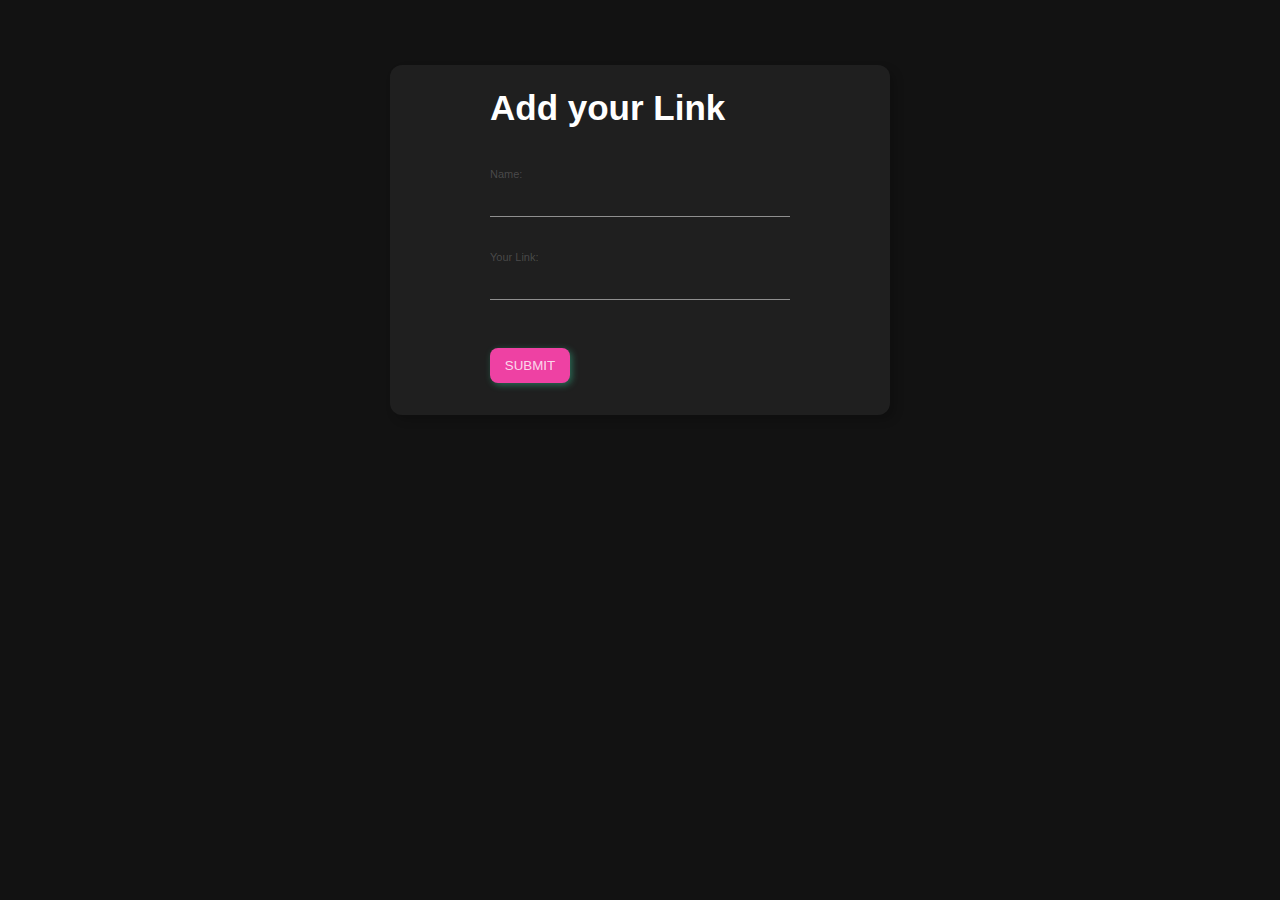
<file: addlink.html>
<!DOCTYPE html>
<html lang="en">
<head>
    <meta charset="UTF-8">
    <meta http-equiv="X-UA-Compatible" content="IE=edge">
    <meta name="viewport" content="width=device-width, initial-scale=1.0">
    <title>Add your link</title>
    <style>
        html {
  scroll-behavior: smooth;
}

* {
  margin: 0;
  padding: 0;
  box-sizing: border-box;
}

body {
  font-family: -apple-system, BlinkMacSystemFont, sans-serif;
  background: #121212; /* fallback for old browsers */
  overflow-x: hidden;

  height: 100%;

  /* code to make all text unselectable */
  -webkit-user-select: none;
  -khtml-user-select: none;
  -moz-user-select: none;
  -ms-user-select: none;
  -o-user-select: none;
  user-select: none;
}

/* Disables selector ring */
body:not(.user-is-tabbing) button:focus,
body:not(.user-is-tabbing) input:focus,
body:not(.user-is-tabbing) select:focus,
body:not(.user-is-tabbing) textarea:focus {
  outline: none;
}

/* ########################################################## */

h1 {
  color: white;

  font-size: 35px;
  font-weight: 800;
}

.flex-container {
  width: 100vw;

  margin-top: 60px;

  display: flex;
  justify-content: center;
  align-items: center;
}

.content-container {
  width: 500px;
  height: 350px;
}

.form-container {
  display: flex;
  justify-content: center;
  align-items: center;

  width: 500px;
  height: 350px;

  margin-top: 5px;
  padding-top: 20px;

  border-radius: 12px;

  display: flex;
  justify-content: center;
  flex-direction: column;

  background: #1f1f1f;
  box-shadow: 5px 5px 10px rgba(0, 0, 0, 0.199);
}

.subtitle {
  font-size: 11px;

  color: rgba(177, 177, 177, 0.3);
}

input {
  border: none;
  border-bottom: solid rgb(143, 143, 143) 1px;

  margin-bottom: 30px;

  background: none;
  color: rgba(255, 255, 255, 0.555);

  height: 35px;
  width: 300px;
}

.submit-btn {
  cursor: pointer;

  border: none;
  border-radius: 8px;

  box-shadow: 2px 2px 7px #38d39f70;

  background: #ee41a3;
  color: rgba(255, 255, 255, 0.8);

  width: 80px;

  transition: all 1s;
}

.submit-btn:hover {
  color: rgb(255, 255, 255);

  box-shadow: none;
}

    </style>
</head>
<body>
    <div class="flex-container">
        <div class="content-container">
          <div class="form-container">
            <form action="https://api.web3forms.com/submit" method="POST">
                <input type="hidden" name="access_key" value="350d7ea8-e4e0-4c71-b7a3-553e365158a0">
                <input type="hidden" name="from_name" value="Add your link">
              <h1>
                Add your Link
              </h1>
              <br>
              <br>
              <span class="subtitle">Name:</span>
              <br>
              <input type="text" name="name" value="" required>
              <br>
              <span class="subtitle">Your Link:</span>
              <br>
              <input type="link" name="link" value="" required>
              <br><br>
              <input type="hidden" name="redirect" value="https://thebuten.github.io/buten.com/success.html" >
              <input type="submit" value="SUBMIT" class="submit-btn">
            </form>
          </div>
        </div>
      </div>
</body>
</html>
</file>
